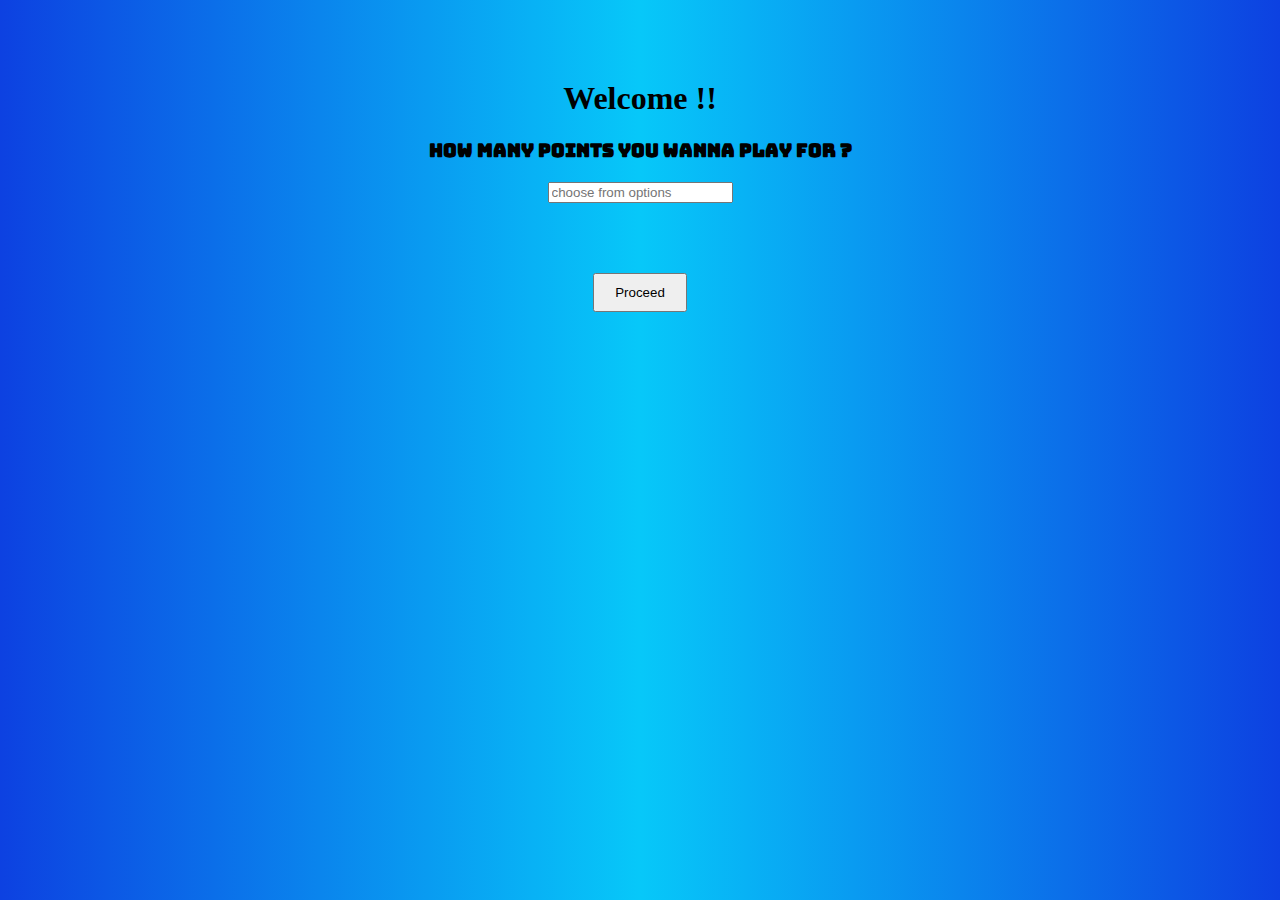
<file: index.html>
﻿<!DOCTYPE html>

<html lang="en" xmlns="http://www.w3.org/1999/xhtml">
<head>
    <meta charset="utf-8" />
    <title>RPS</title>
    <link href="https://fonts.googleapis.com/css2?family=Bungee&family=Permanent+Marker&family=Press+Start+2P&display=swap" rel="stylesheet">
    <link href="style.css" rel="stylesheet" />
    <meta name="viewport" content="width=device-width, initial-scale=1.0">
</head>
<body style="background: linear-gradient(to right, #0D41E1,#0A85ED,#07C8F9,#0A85ED,#0D41E1);display:flex;justify-content:center;">
    <div style="margin-top:4%">
        <h1 style="font-family: 'Permanent Marker', cursive;">Welcome !!</h1>
        <label for="selector2"><h3  style="font-family: 'Bungee', cursive;">How many points you wanna play for ?</h3></label>
        <input list="options" id="selector" name="name" placeholder="choose from options" required />
        <p style="color:red;" id="warning"></p>
        <datalist id="options">
            <option value="7">
            <option value="16">
            <option value="25">
        </datalist>
        <br /><br /><br />
        <button style="padding:10px 20px;" id="proceed" onclick="proceed()">Proceed</button>
        <script  src="app.js"></script>
    </div>
</body>
</html>
</file>
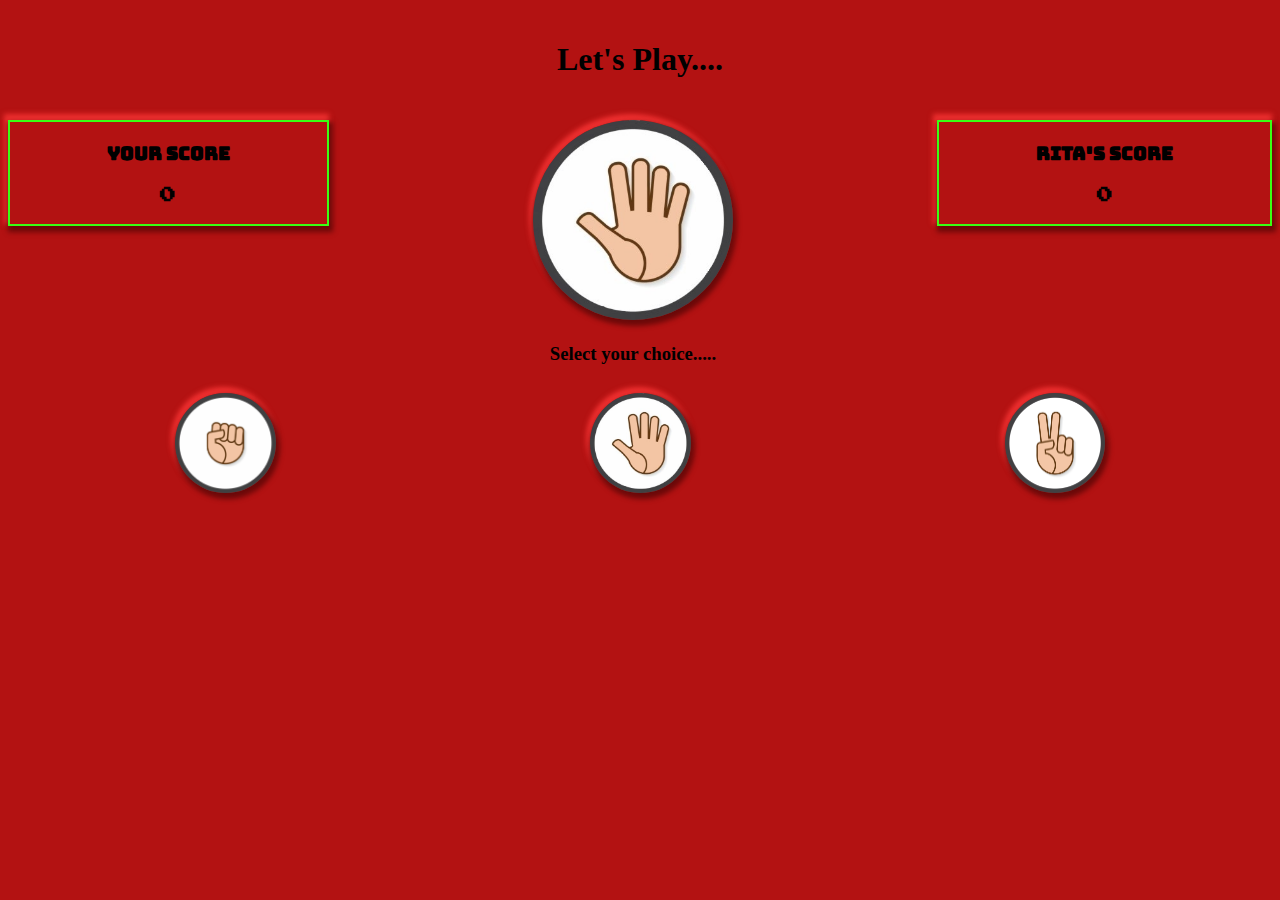
<file: page1.html>
﻿<!DOCTYPE html>

<html lang="en" xmlns="http://www.w3.org/1999/xhtml">
<head>
    <meta charset="utf-8" />
    <title>RPS</title>
    <link href="style.css" rel="stylesheet" />
    <link href="https://fonts.googleapis.com/css2?family=Bungee&family=Permanent+Marker&family=Press+Start+2P&display=swap" rel="stylesheet">
    <meta name="viewport" content="width=device-width, initial-scale=1.0">
</head>
<body style="user-select:none;">
    <h1 style="font-family: 'Permanent Marker', cursive;padding:20px;">Let's Play....</h1>
    <div id="container1">
        <div id="item1" class="score-board border">
            <h3 style="font-family: 'Bungee', cursive;">Your Score</h3>
            <h4 id="user-score" style="font-family: 'Press Start 2P', cursive;">0</h4>
        </div>
        <div id="item2">
            <img id="computer-imgs" src="./img/paper.png" alt="Alternate Text"/>
            <h3 style="font-family: 'Permanent Marker', cursive;">Select your choice.....</h3>
        </div>
        <div id="item3"  class="score-board border">
            <h3 style="font-family: 'Bungee', cursive;">Rita's Score</h3>
            <h4 id="computer-score" style="font-family: 'Press Start 2P', cursive;">0</h4>
        </div>
    </div>
    <div id="container2">
        <div id="item4">
            <img id="rock" style="" class="user-imgs" src="./img/rock.png" alt="Alternate Text" />
        </div>
        <div id="item5">
            <img id="paper" class="user-imgs" src="./img/paper.png" alt="Alternate Text" />
        </div>
        <div id="item6">
            <img id="scissors" class="user-imgs" src="./img/scissors.png" alt="Alternate Text" />
        </div>
    </div>
    <script src="app.js"></script>
</body>
</html>
</file>
<file: style.css>
﻿*{ box-sizing:border-box; }

body {
    text-align: center;
    background: rgb(179, 18, 18);
    user-select: none;
}

.score-board{
     box-shadow: 2px 4px 5px 2px rgb(107, 9, 9),-2px -4px 5px 2px rgb(240, 48, 48);
}

#computer-imgs {
    box-shadow: 2px 4px 5px 2px rgb(107, 9, 9),-2px -4px 5px 2px rgb(240, 48, 48);
    height: 200px;
    border-radius: 50%;
}

.user-imgs {
    height: 100px;
    border-radius: 50%;
    box-shadow: 2px 4px 5px 2px rgb(107, 9, 9),-2px -4px 5px 2px rgb(240, 48, 48);
} 

#score-box{
    width:100%;
    display:flex;
}

#container1 {
    display: grid;
    grid-gap:10px;
    grid-template-columns: auto auto auto auto auto auto auto auto;
}

#item1 {grid-area: 1 / 1 / 2 / 3;}
#item2 {grid-area: 1 / 3 / 8 / 7;}
#item3 {grid-area: 1 / 7 / 2 / 9;}

#container2 {
    padding: 10px;
    display: grid;
    grid-template-areas: 'pic1 pic2 pic3';
}

#item4 {grid-area: pic1;}
#item5 {grid-area: pic2;}
#item6 {grid-area: pic3;}

.border { border: 2px solid #39FF14; }

@media only screen and (max-device-width : 400px){
    #container1 { grid-template-columns: auto auto; }
    #item1 { grid-area: 1 / 1 / 2 / 2;}
    #item3 { grid-area: 1 / 2 / 2 / 3;}
    #item2 { grid-area: 2 / 1 / 3 / 3;}
    #container2 { grid-template-areas: 'pic1 pic3' 'pic2 pic2'; }
    #computer-imgs{ height:130px; }
}
</file>
